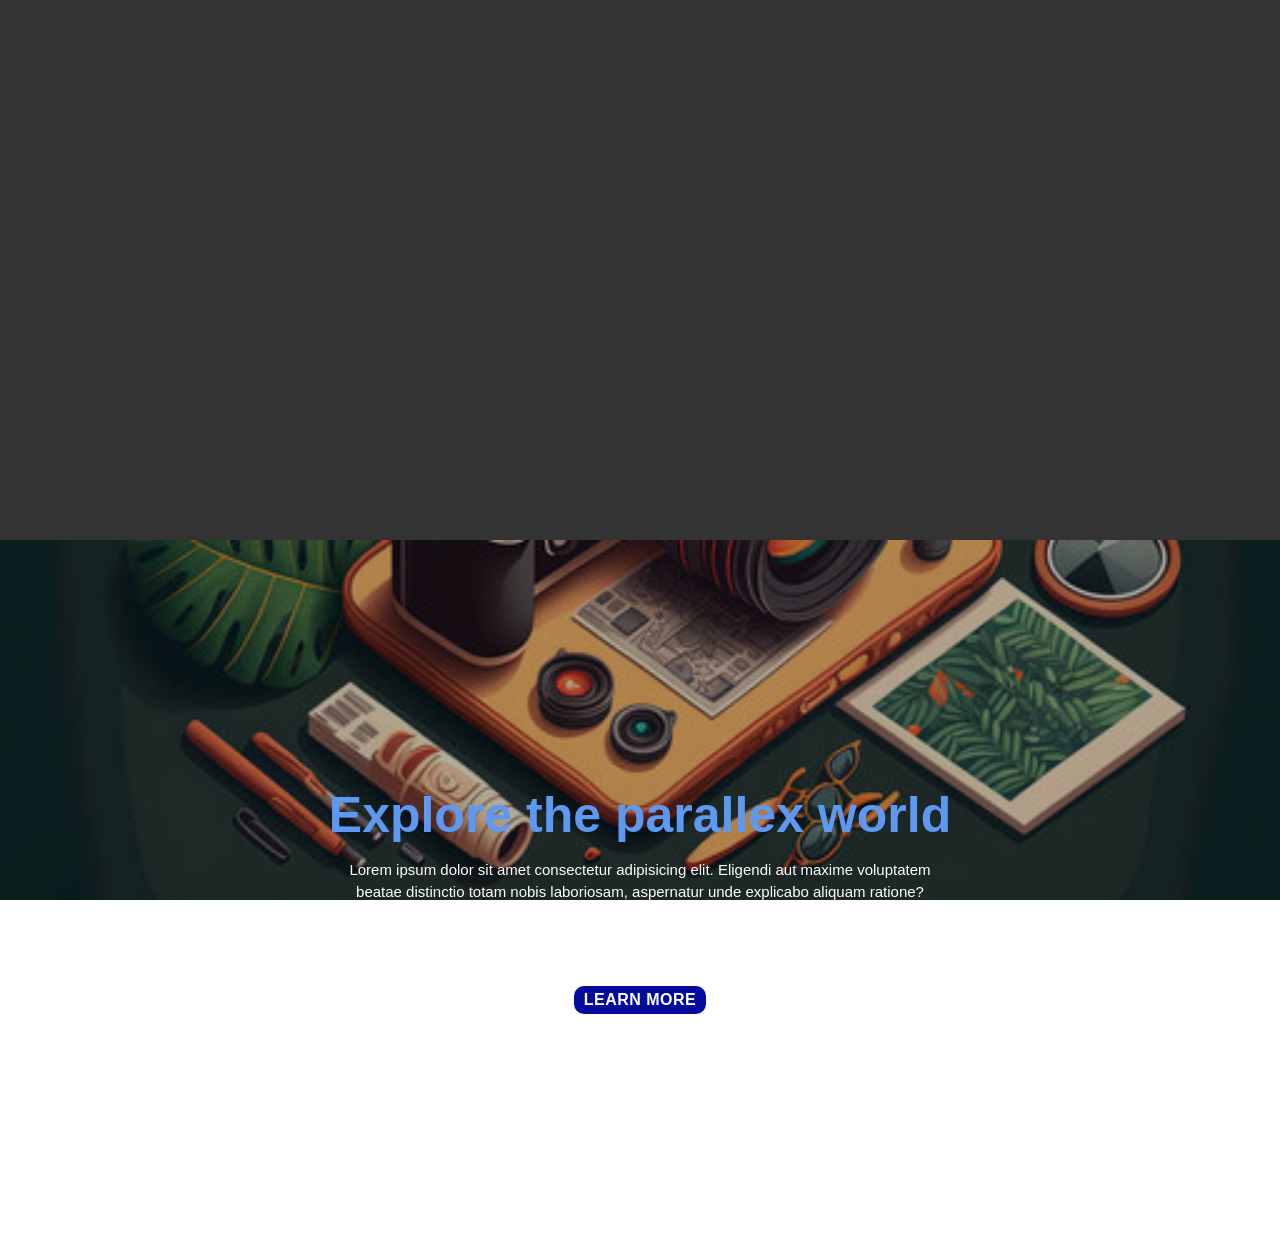
<file: index.html>
<!DOCTYPE html>
<html lang="en">
<head>
    <meta charset="UTF-8">
    <meta name="viewport" content="width=device-width, initial-scale=1.0">
    <title>parallax world</title>
    <link rel="stylesheet" href="style.css">
    <link rel="shortcut icon" href="https://img.icons8.com/?size=100&id=9ShNnttFUTZA&format=png&color=000000" type="image/x-icon">
</head>
<body>  
        <div class="blank"></div>
        <div class="container">
            <div class="content">
                <h1 id="y">Explore the parallex world</h1>
                <p>Lorem ipsum dolor sit amet consectetur adipisicing elit. Eligendi aut maxime voluptatem beatae distinctio totam nobis laboriosam, aspernatur unde explicabo aliquam ratione? Provident eos voluptatem odit possimus sapiente cum architecto pariatur, laudantium, sequi fugit quidem sit ab itaque ducimus, nihil quibusdam modi id! Fugit eveniet est minima soluta neque cupiditate totam, nam illo qui cumque et accusamus repellat! Vitae, doloremque.</p>
                <a href="#">Learn more</a>

            </div>
        </div>
</body>
</html>
</file>
<file: style.css>
* {
    margin: 0px;
    padding: 0px;
    font-family: sans-serif;
}
.container{
    text-align: center;
    color: white;
    width: 100%;
    min-height: 80vh;
    display: flex;
    align-items: center;
    justify-content: center;
    background-image: linear-gradient(#0000004d,#0000004d), url(Assests/background.jpg);
    background-size: cover;
    background-position: center;
    background-attachment: fixed;
}
.content{
    width: 50%;
}
#y{
    font-weight: 900;
    color: rgb(94, 153, 241);
    font-size: 50px;
}
p{
    line-height: 1.5;
    padding: 15px;
    font-size: 15px;
}
a{
    display: inline-block;
    padding:5px 10px ;
    background-color: #050c9c;
    color: white;
    text-decoration: none;
    text-transform: uppercase;
    border-radius: 10px;
    font-weight: 700;
    letter-spacing: .5px;
    font-size: 16px;
}
.blank{
    width: 100%;
    min-height: 60vh;
    background-color: #333;
}
</file>
